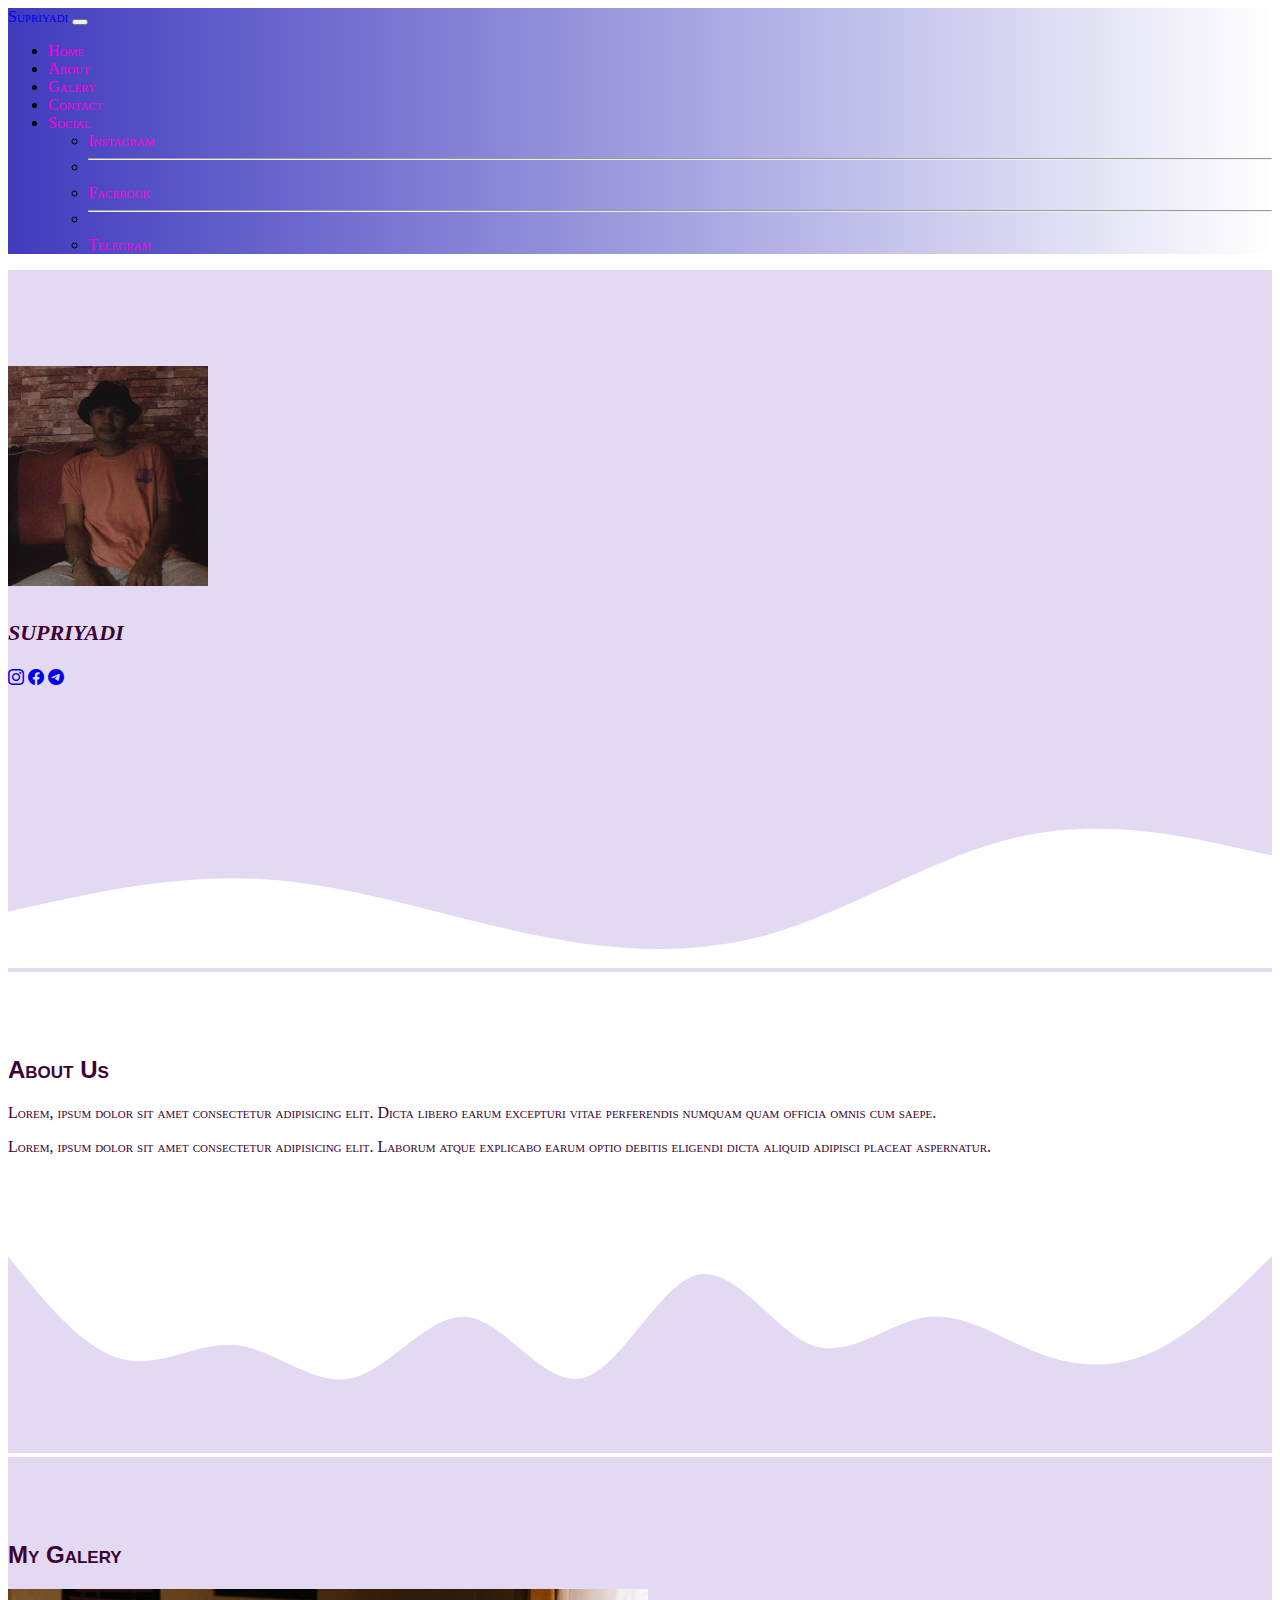
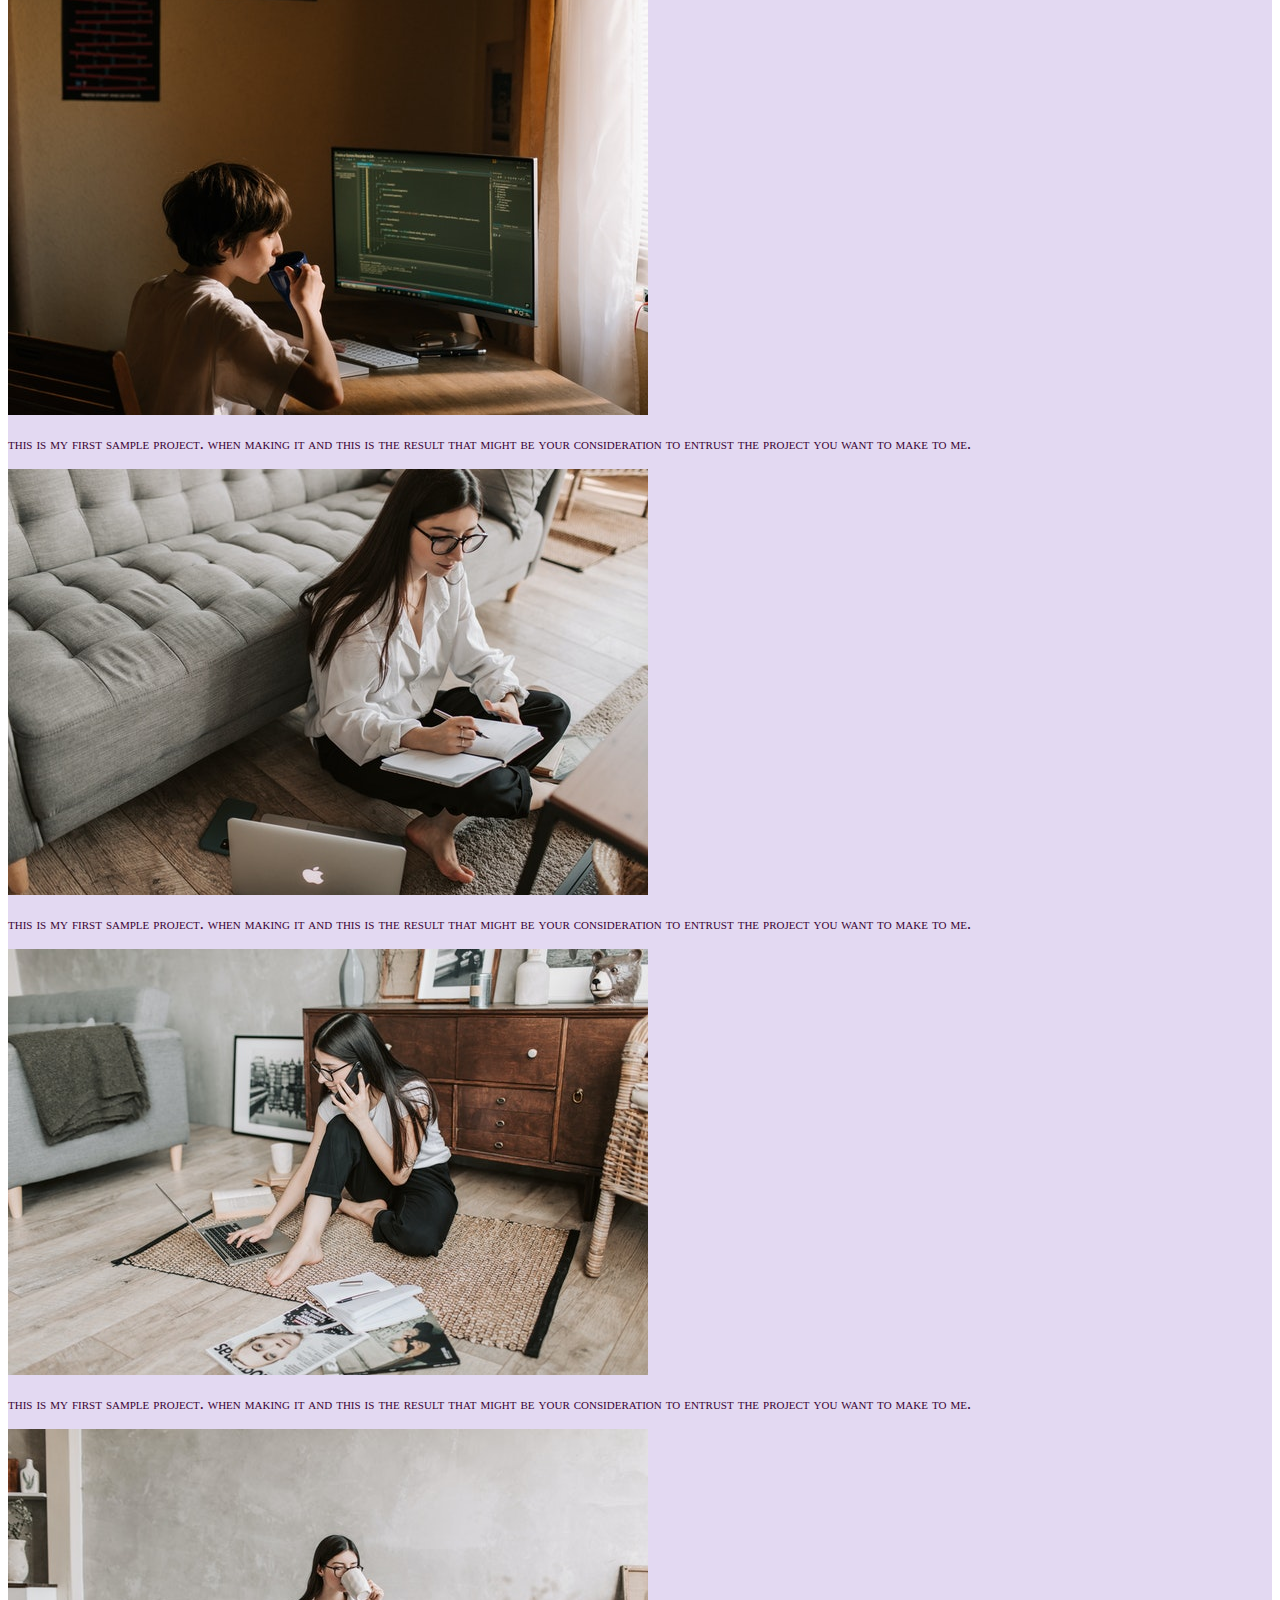
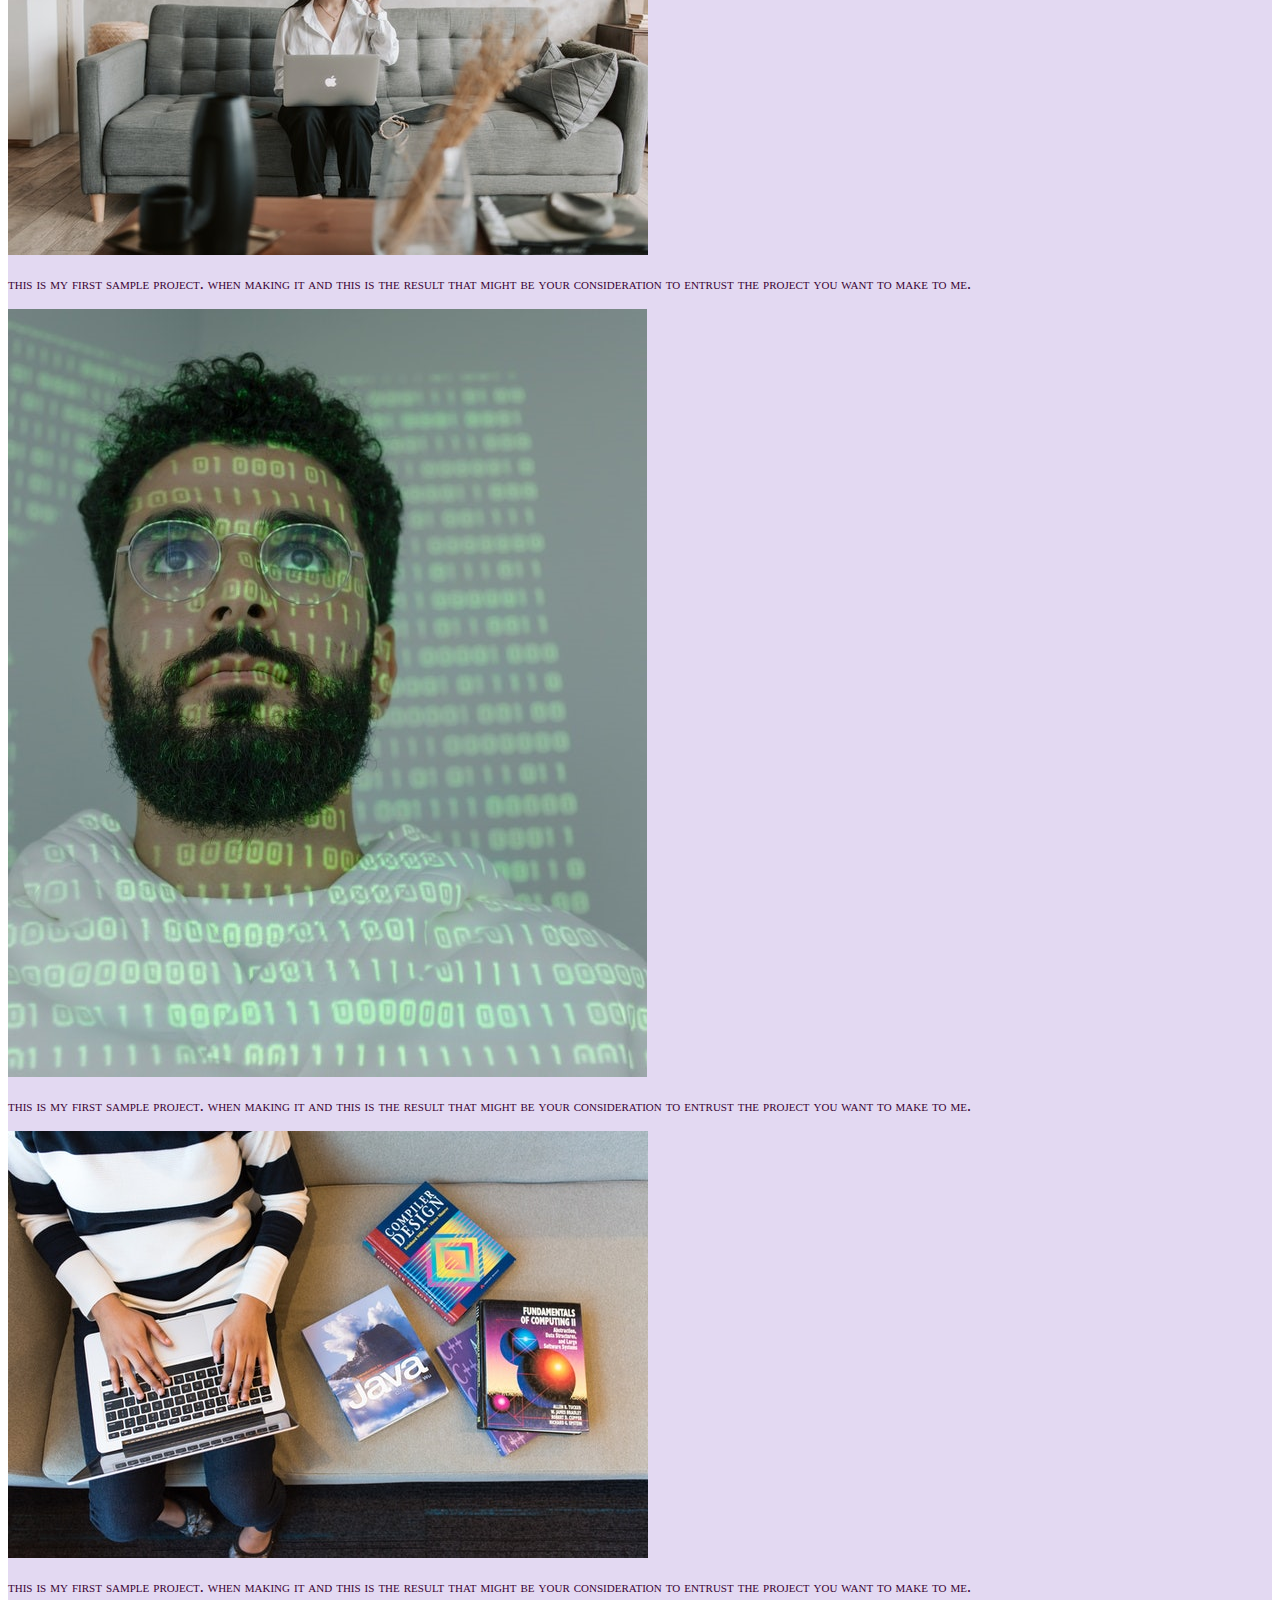
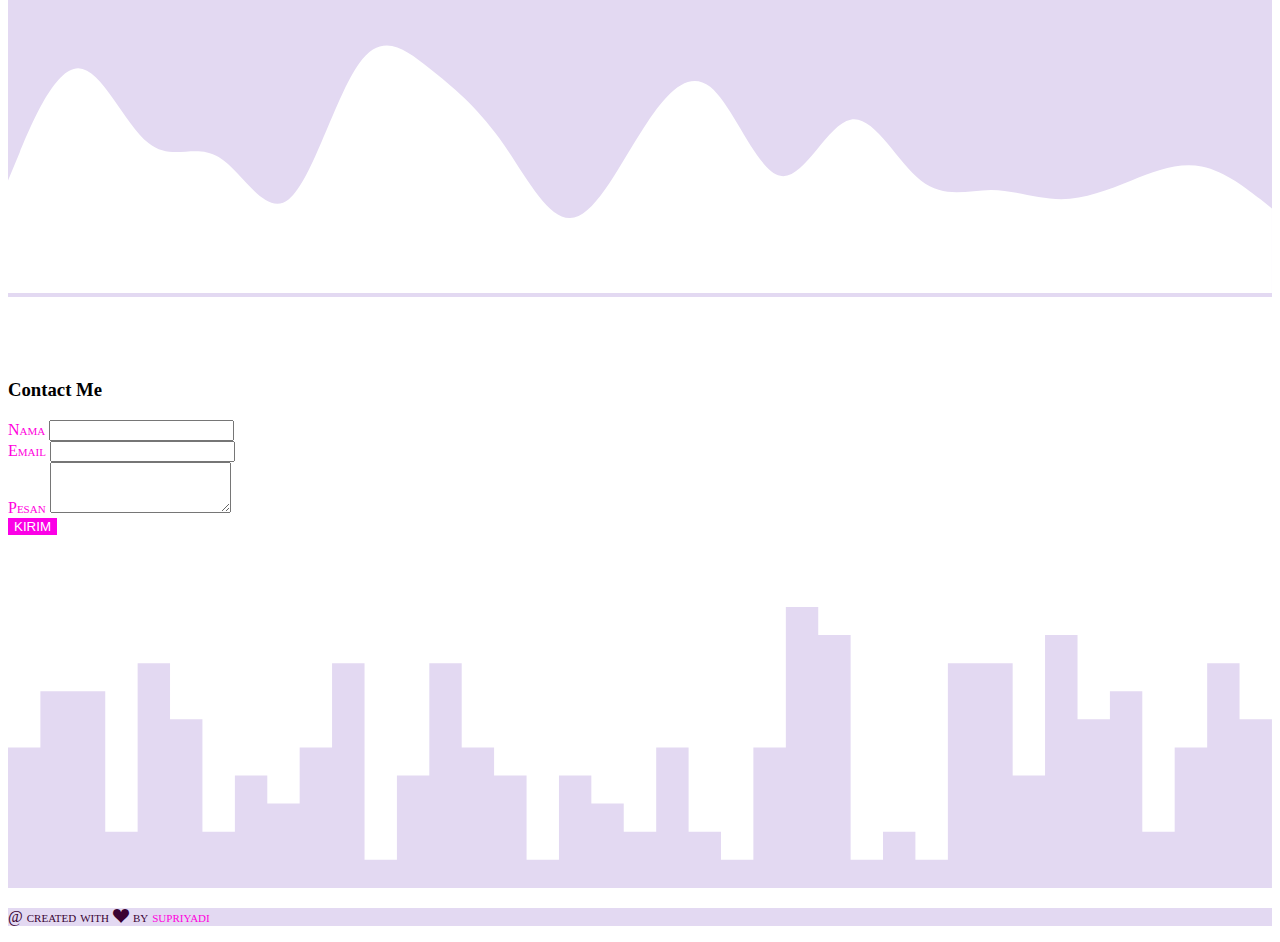
<file: index.html>
<!DOCTYPE html>
<html lang="en">
  <head>
    <!-- Required meta tags -->
    <meta charset="utf-8" />
    <meta name="viewport" content="width=device-width, initial-scale=1" />

    <!-- Bootstrap CSS -->
    <link href="https://cdn.jsdelivr.net/npm/bootstrap@5.0.0-beta3/dist/css/bootstrap.min.css" rel="stylesheet" integrity="sha384-eOJMYsd53ii+scO/bJGFsiCZc+5NDVN2yr8+0RDqr0Ql0h+rP48ckxlpbzKgwra6" crossorigin="anonymous" />
    <link rel="stylesheet" href="https://cdn.jsdelivr.net/npm/bootstrap-icons@1.4.1/font/bootstrap-icons.css">
    <link rel="stylesheet" href="style.css" />
    <title>Galery | Supriyadi!</title>
  </head>
  <body id="home">
    <!--navbar-->
    <nav class="navbar navbar-expand-lg navbar-light shadow fixed-top">
      <div class="container">
        <a class="navbar-brand ms-3" href="#">Supriyadi</a>
        <button class="navbar-toggler" type="button" data-bs-toggle="collapse" data-bs-target="#navbarScroll" aria-controls="navbarScroll" aria-expanded="false" aria-label="Toggle navigation">
          <span class="navbar-toggler-icon"></span>
        </button>
        <div class="collapse navbar-collapse" id="navbarScroll">
          <ul class="navbar-nav ms-auto my-2 my-lg-0 navbar-nav-scroll ms-auto" style="--bs-scroll-height: 100px">
            <li class="nav-item">
              <a class="nav-link active" aria-current="page" href="#home">Home</a>
            </li>
            <li class="nav-item">
              <a class="nav-link" href="#about">About</a>
            </li>
            <li class="nav-item">
              <a class="nav-link" href="#galeri">Galery</a>
            </li>
            <li class="nav-item">
              <a class="nav-link" href="#contact">Contact</a>
            </li>
            <li class="nav-item dropdown">
              <a class="nav-link dropdown-toggle" href="#" id="navbarScrollingDropdown" role="button" data-bs-toggle="dropdown" aria-expanded="false"> Social </a>
              <ul class="dropdown-menu" aria-labelledby="navbarScrollingDropdown">
                <li><a class="dropdown-item" href="https://www.instagram.com/" target="_blank">Instagram</a></li>
                <li><hr class="dropdown-divider" /></li>
                <li><a class="dropdown-item" href="https://www.facebook.com/" target="_blank">Facebook</a></li>
                <li><hr class="dropdown-divider" /></li>
                <li><a class="dropdown-item" href="https://web.telegram.org/#/im?p=@adiajaloh" target="_blank">Telegram</a></li>
              </ul>
            </li>
          </ul>
        </div>
      </div>
    </nav>
    <!--akhir-navbar-->

    <!--jumbotron-->
    <section class="jumbotron jumbotron-fluid text-center">
      <img src="img/adi.jfif" alt="fotoku" width="200" class="rounded-circle img-thumbnail" />
      <h1 class="display-4 fs-3 mt-5 mb-5 text-danger">supriyadi</h1>
        <a href="https://www.instagram.com/_spriiyadi/" target="_blank"><i class="bi bi-instagram m-3"></i></a>
        <a href="https://www.facebook.com/" target="_blank" ><i class="bi bi-facebook m-3"></i></a>
        <a href="https://web.telegram.org/#/im?p=@adiajaloh" target="_blank"><i class="bi bi-telegram m-3"></i></a>
      <svg xmlns="http://www.w3.org/2000/svg" viewBox="0 0 1440 320">
        <path
          fill="#ffffff"
          fill-opacity="1"
          d="M0,256L48,245.3C96,235,192,213,288,218.7C384,224,480,256,576,277.3C672,299,768,309,864,282.7C960,256,1056,192,1152,170.7C1248,149,1344,171,1392,181.3L1440,192L1440,320L1392,320C1344,320,1248,320,1152,320C1056,320,960,320,864,320C768,320,672,320,576,320C480,320,384,320,288,320C192,320,96,320,48,320L0,320Z"
        ></path>
      </svg>
    </section>

    <!-- akhir-jumbotron-->

    <!--content1-->
    <section id="about">
      <div class="container">
        <div class="row text-center mb-5 mt-3">
          <div class="col">
            <h2>About Us</h2>
          </div>
        </div>
        <div class="row justify-content-center text-center fs-5">
          <div class="col-md-4">
            <p>Lorem, ipsum dolor sit amet consectetur adipisicing elit. Dicta libero earum excepturi vitae perferendis numquam quam officia omnis cum saepe.</p>
          </div>
          <div class="col-md-4">
            <p>Lorem, ipsum dolor sit amet consectetur adipisicing elit. Laborum atque explicabo earum optio debitis eligendi dicta aliquid adipisci placeat aspernatur.</p>
          </div>
        </div>
    </section>
    <svg xmlns="http://www.w3.org/2000/svg" viewBox="0 0 1440 320"><path fill="#e3d9f2" fill-opacity="1" d="M0,96L21.8,122.7C43.6,149,87,203,131,213.3C174.5,224,218,192,262,197.3C305.5,203,349,245,393,234.7C436.4,224,480,160,524,165.3C567.3,171,611,245,655,234.7C698.2,224,742,128,785,117.3C829.1,107,873,181,916,197.3C960,213,1004,171,1047,165.3C1090.9,160,1135,192,1178,208C1221.8,224,1265,224,1309,202.7C1352.7,181,1396,139,1418,117.3L1440,96L1440,320L1418.2,320C1396.4,320,1353,320,1309,320C1265.5,320,1222,320,1178,320C1134.5,320,1091,320,1047,320C1003.6,320,960,320,916,320C872.7,320,829,320,785,320C741.8,320,698,320,655,320C610.9,320,567,320,524,320C480,320,436,320,393,320C349.1,320,305,320,262,320C218.2,320,175,320,131,320C87.3,320,44,320,22,320L0,320Z"></path></svg>
    <!--akhir-content1-->


    <!--content2-->
      <section id="galeri">
        <div class="container">
          <div class="row text-center mb-5">
            <div class="col">
              <h2>My Galery</h2>
            </div>
          </div>
          <div class="row">
            <div class="col-md-4 mb-2">
              <div class="card">
                <img src="img/1.jpg" class="card-img-top rounded-circle img-thumbnail" alt="...">
                <div class="card-body">
                  <p class="card-text">
                    this is my first sample project. when making it and this is the result that might be your consideration to entrust the project you want to make to me.</p>
                </div>
              </div>
            </div>
            <div class="col-md-4 mb-2">
              <div class="card">
                <img src="img/2.jpg" class="card-img-top rounded-circle img-thumbnail" alt="...">
                <div class="card-body">
                  <p class="card-text">
                    this is my first sample project. when making it and this is the result that might be your consideration to entrust the project you want to make to me.</p>
                </div>
              </div>
            </div>
            <div class="col-md-4 mb-2">
              <div class="card">
                <img src="img/3.jpg" class="card-img-top rounded-circle img-thumbnail" alt="...">
                <div class="card-body">
                  <p class="card-text">
                    this is my first sample project. when making it and this is the result that might be your consideration to entrust the project you want to make to me.</p>
                </div>
              </div>
            </div>
            <div class="col-md-4 mb-2">
              <div class="card">
                <img src="img/4.jpg" class="card-img-top rounded-circle img-thumbnail" alt="...">
                <div class="card-body">
                  <p class="card-text">
                    this is my first sample project. when making it and this is the result that might be your consideration to entrust the project you want to make to me.</p>
                </div>
              </div>
            </div>
            <div class="col-md-4 mb-2">
              <div class="card">
                <img src="img/5.jpg" class="card-img-top rounded-circle img-thumbnailg" alt="...">
                <div class="card-body">
                  <p class="card-text">
                    this is my first sample project. when making it and this is the result that might be your consideration to entrust the project you want to make to me.</p>
                </div>
              </div>
            </div>
            <div class="col-md-4 mb-2">
              <div class="card">
                <img src="img/6.jpg" class="card-img-top rounded-circle img-thumbnail" alt="...">
                <div class="card-body">
                  <p class="card-text">
                    this is my first sample project. when making it and this is the result that might be your consideration to entrust the project you want to make to me.</p>
                </div>
              </div>
            </div>
          </div>
        </div>
        <svg xmlns="http://www.w3.org/2000/svg" viewBox="0 0 1440 320"><path fill="#ffffff" fill-opacity="1" d="M0,192L13.3,160C26.7,128,53,64,80,64C106.7,64,133,128,160,149.3C186.7,171,213,149,240,165.3C266.7,181,293,235,320,213.3C346.7,192,373,96,400,58.7C426.7,21,453,43,480,64C506.7,85,533,107,560,144C586.7,181,613,235,640,234.7C666.7,235,693,181,720,138.7C746.7,96,773,64,800,85.3C826.7,107,853,181,880,186.7C906.7,192,933,128,960,122.7C986.7,117,1013,171,1040,192C1066.7,213,1093,203,1120,202.7C1146.7,203,1173,213,1200,213.3C1226.7,213,1253,203,1280,192C1306.7,181,1333,171,1360,176C1386.7,181,1413,203,1427,213.3L1440,224L1440,320L1426.7,320C1413.3,320,1387,320,1360,320C1333.3,320,1307,320,1280,320C1253.3,320,1227,320,1200,320C1173.3,320,1147,320,1120,320C1093.3,320,1067,320,1040,320C1013.3,320,987,320,960,320C933.3,320,907,320,880,320C853.3,320,827,320,800,320C773.3,320,747,320,720,320C693.3,320,667,320,640,320C613.3,320,587,320,560,320C533.3,320,507,320,480,320C453.3,320,427,320,400,320C373.3,320,347,320,320,320C293.3,320,267,320,240,320C213.3,320,187,320,160,320C133.3,320,107,320,80,320C53.3,320,27,320,13,320L0,320Z"></path></svg>
      </section>
    <!--content2-->

    <!--contact-->
      <section id="contact">
        <div class="container">
          <div class="row text-center mb-3">
            <div class="col">
              <h3>Contact Me</h3>
            </div>
          </div>
          <div class="row justify-content-center">
            <div class="col-md-5">
              <form>
                <div class="mb-3">
                  <label for="name" class="form-label">Nama</label>
                  <input type="text" class="form-control" id="name" aria-describedby="name">
                </div>
                <div class="mb-3">
                  <label for="email" class="form-label">Email</label>
                  <input type="email" class="form-control" id="email" aria-describedby="email">
                </div>
                <div class="mb-3">
                  <label for="pesan" class="form-label">Pesan</label>
                  <textarea class="form-control" id="pesan" rows="3"></textarea>
                </div>
                <button onclick="alert('pesan anda telah di kirim')" type="submit" class="btn btn-danger">KIRIM</button>
              </form>
            </div>
          </div>
        </div> 
        <br>
        <br>
        <br>
        <br>
        <svg xmlns="http://www.w3.org/2000/svg" viewBox="0 0 1440 320"><path fill="#e3d9f2" fill-opacity="1" d="M0,96L0,160L36.9,160L36.9,96L73.8,96L73.8,96L110.8,96L110.8,256L147.7,256L147.7,64L184.6,64L184.6,128L221.5,128L221.5,256L258.5,256L258.5,192L295.4,192L295.4,224L332.3,224L332.3,160L369.2,160L369.2,64L406.2,64L406.2,288L443.1,288L443.1,192L480,192L480,64L516.9,64L516.9,160L553.8,160L553.8,192L590.8,192L590.8,288L627.7,288L627.7,192L664.6,192L664.6,224L701.5,224L701.5,256L738.5,256L738.5,160L775.4,160L775.4,256L812.3,256L812.3,288L849.2,288L849.2,160L886.2,160L886.2,0L923.1,0L923.1,32L960,32L960,288L996.9,288L996.9,256L1033.8,256L1033.8,288L1070.8,288L1070.8,64L1107.7,64L1107.7,64L1144.6,64L1144.6,192L1181.5,192L1181.5,32L1218.5,32L1218.5,128L1255.4,128L1255.4,96L1292.3,96L1292.3,256L1329.2,256L1329.2,160L1366.2,160L1366.2,64L1403.1,64L1403.1,128L1440,128L1440,320L1403.1,320L1403.1,320L1366.2,320L1366.2,320L1329.2,320L1329.2,320L1292.3,320L1292.3,320L1255.4,320L1255.4,320L1218.5,320L1218.5,320L1181.5,320L1181.5,320L1144.6,320L1144.6,320L1107.7,320L1107.7,320L1070.8,320L1070.8,320L1033.8,320L1033.8,320L996.9,320L996.9,320L960,320L960,320L923.1,320L923.1,320L886.2,320L886.2,320L849.2,320L849.2,320L812.3,320L812.3,320L775.4,320L775.4,320L738.5,320L738.5,320L701.5,320L701.5,320L664.6,320L664.6,320L627.7,320L627.7,320L590.8,320L590.8,320L553.8,320L553.8,320L516.9,320L516.9,320L480,320L480,320L443.1,320L443.1,320L406.2,320L406.2,320L369.2,320L369.2,320L332.3,320L332.3,320L295.4,320L295.4,320L258.5,320L258.5,320L221.5,320L221.5,320L184.6,320L184.6,320L147.7,320L147.7,320L110.8,320L110.8,320L73.8,320L73.8,320L36.9,320L36.9,320L0,320L0,320Z"></path></svg>
      </section>
    <!--akhir-contact-->

    <!--footer-->
      <footer class="text-center p-2 " style="background-color: #e3d9f2; color: rgb(255, 140, 0);">
        <p>@ created with <i class="bi bi-suit-heart-fill text-danger"></i> by <a href="#">supriyadi</a></p>
      </footer>
    <!-- akhir-footer-->
    <script src="https://cdn.jsdelivr.net/npm/bootstrap@5.0.0-beta3/dist/js/bootstrap.bundle.min.js" integrity="sha384-JEW9xMcG8R+pH31jmWH6WWP0WintQrMb4s7ZOdauHnUtxwoG2vI5DkLtS3qm9Ekf" crossorigin="anonymous"></script>
  </body>
</html>
</file>
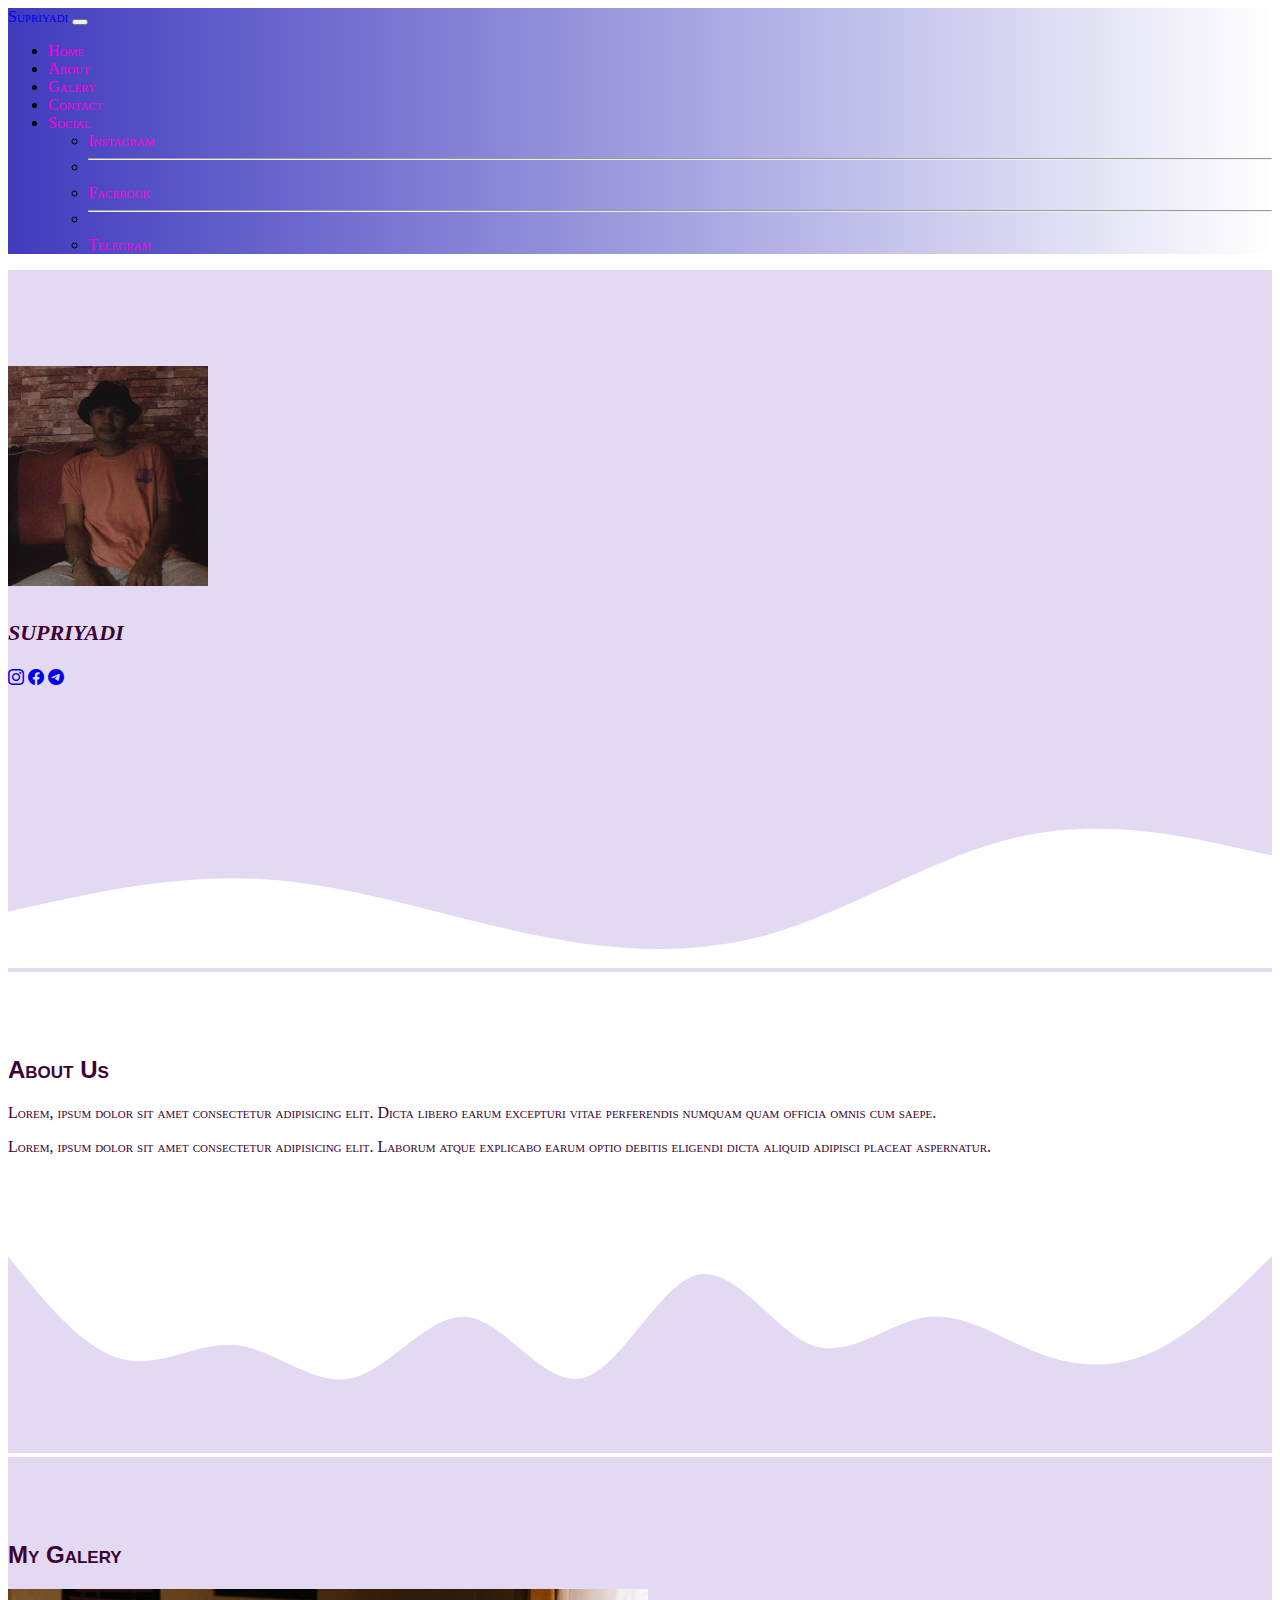
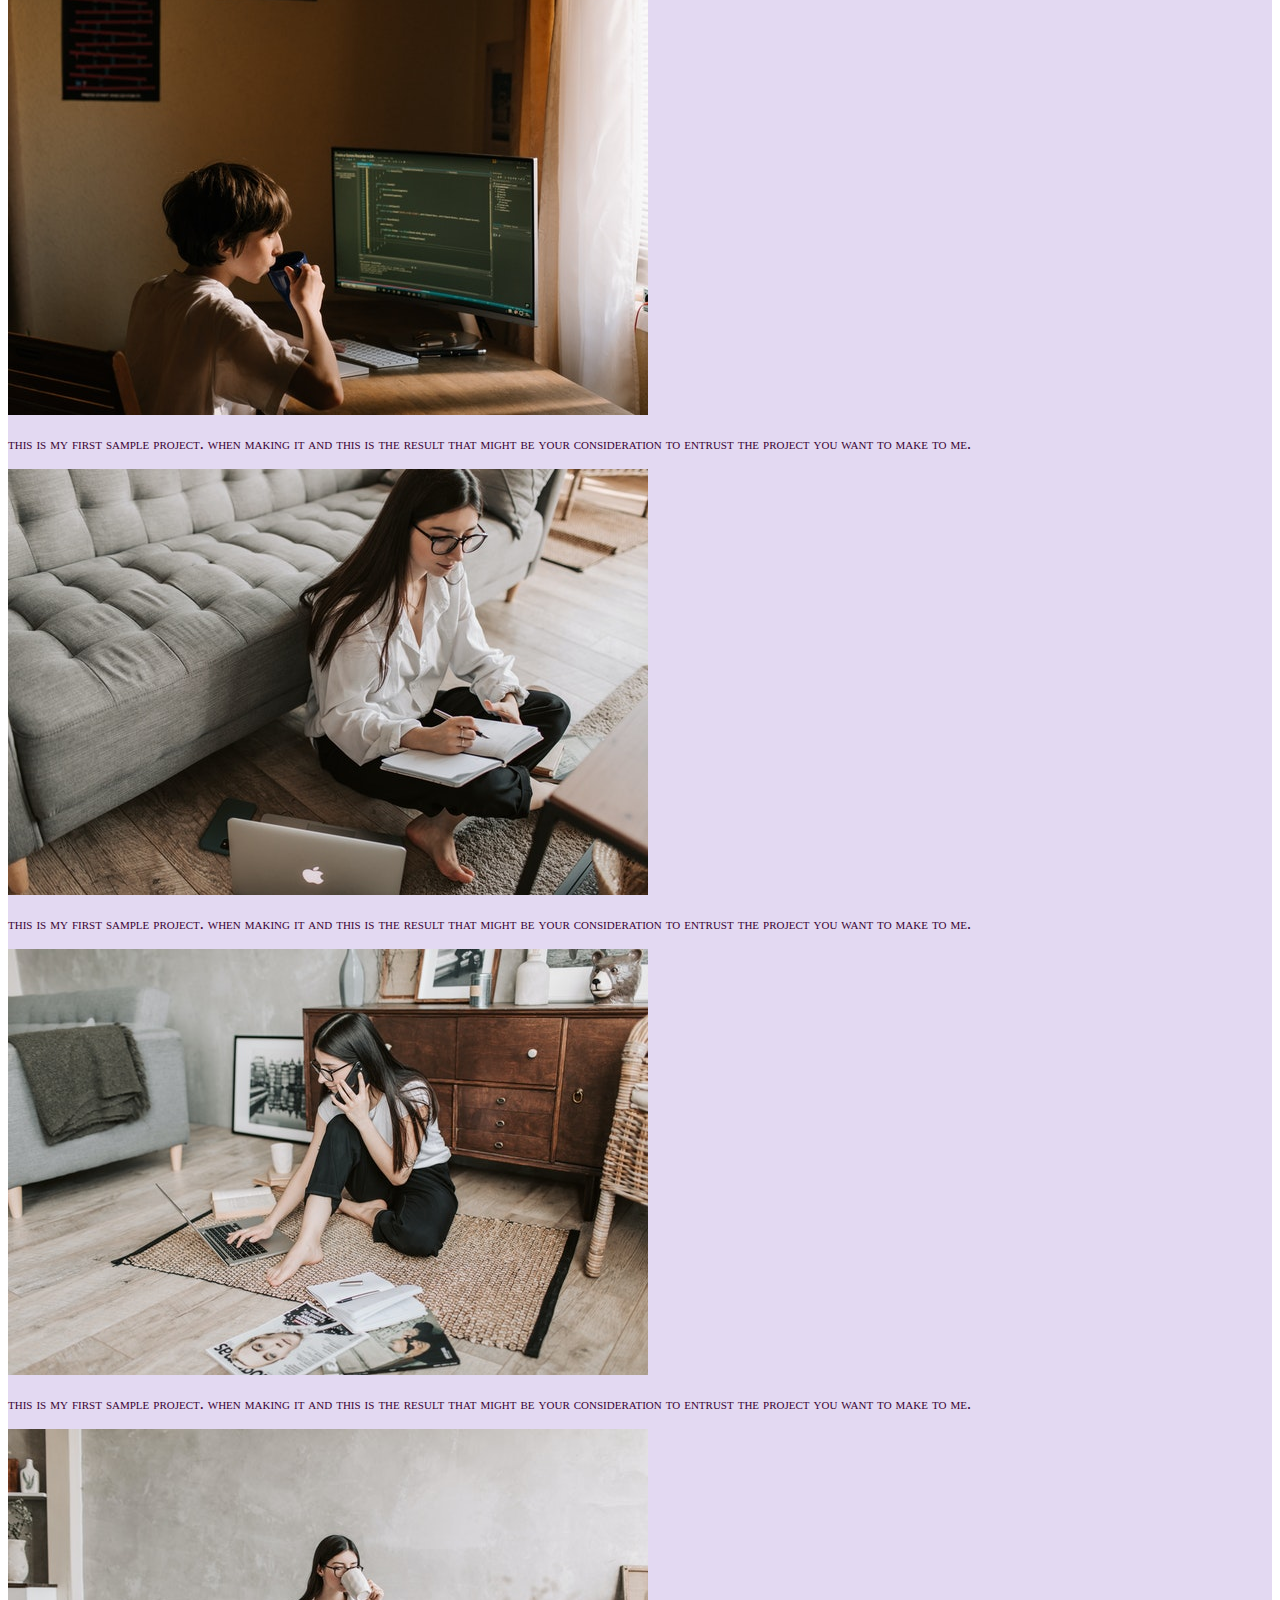
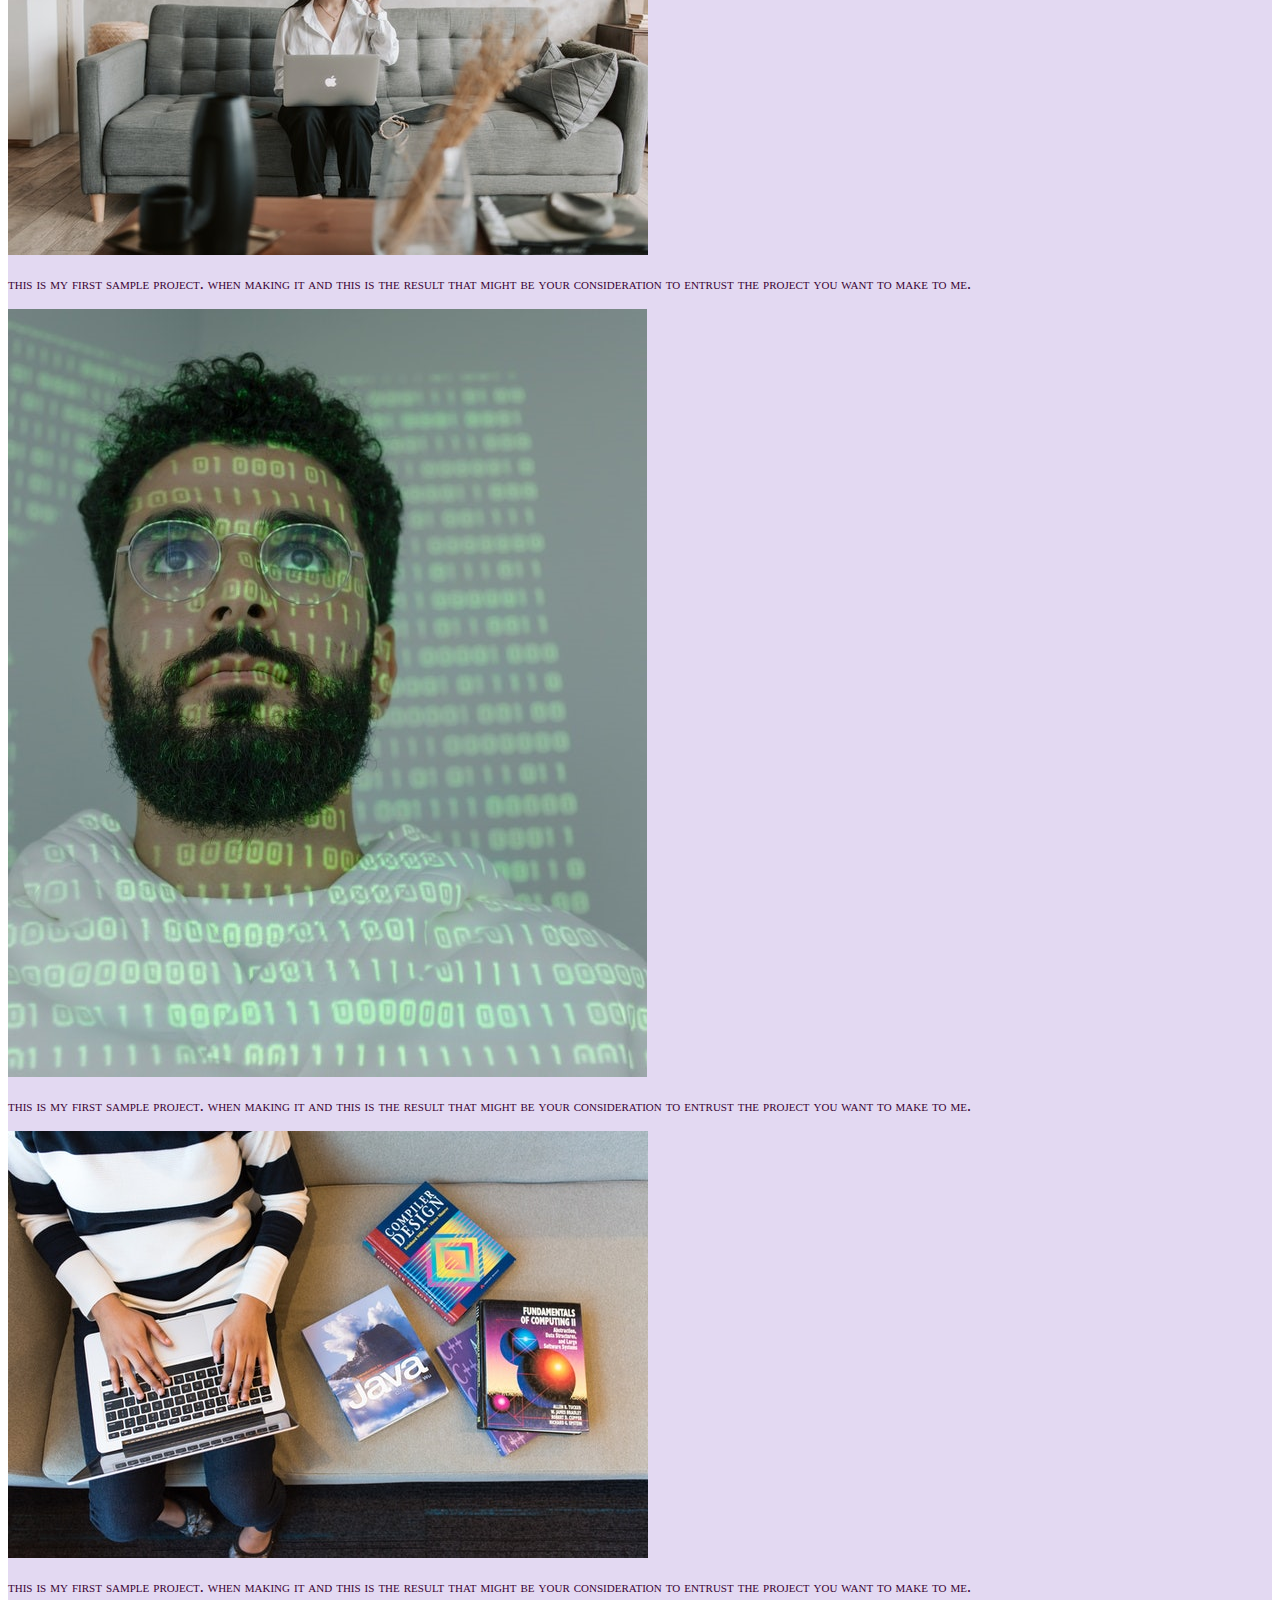
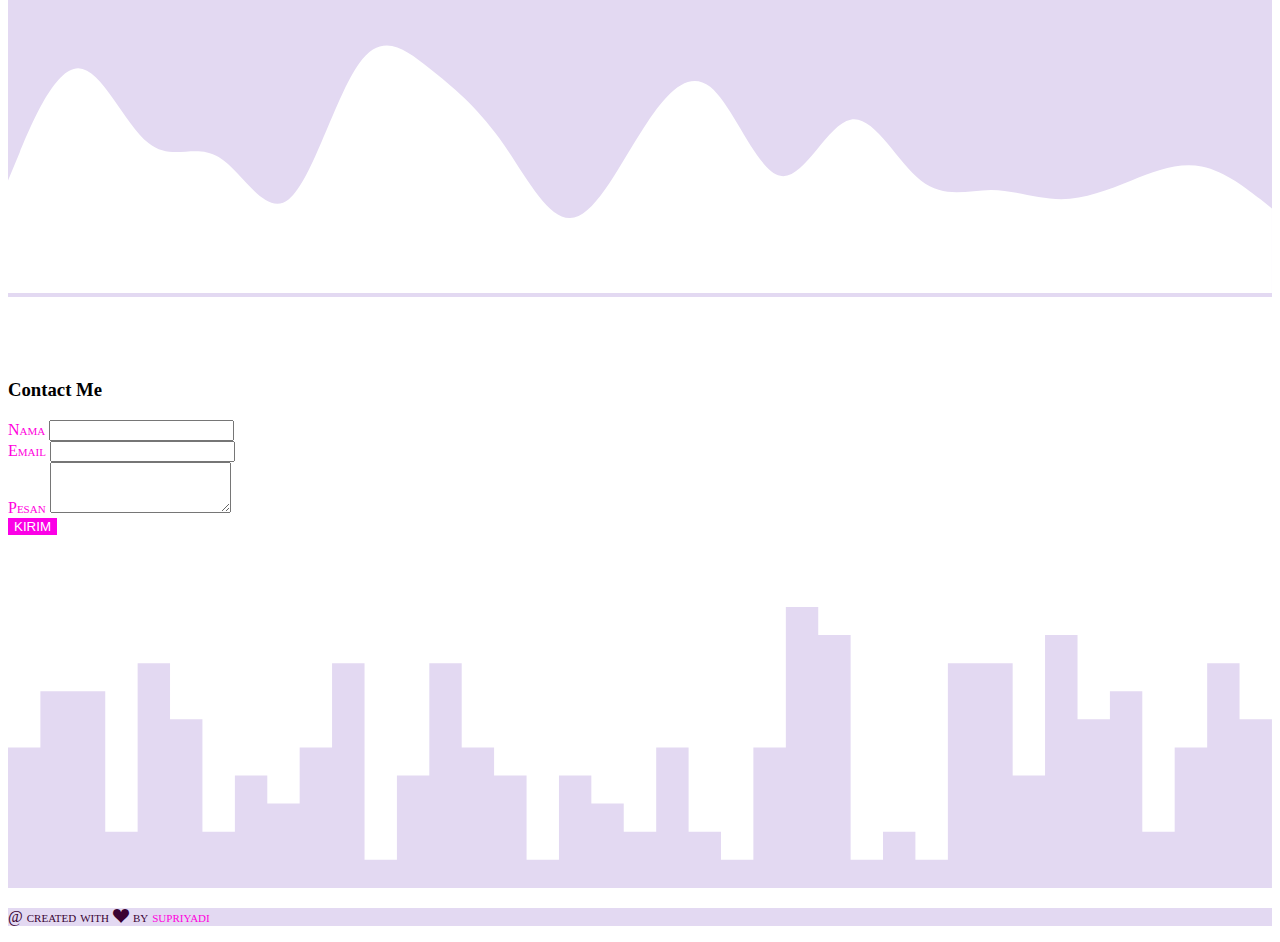
<file: index.html.html>
<!DOCTYPE html>
<html lang="en">
  <head>
    <!-- Required meta tags -->
    <meta charset="utf-8" />
    <meta name="viewport" content="width=device-width, initial-scale=1" />

    <!-- Bootstrap CSS -->
    <link href="https://cdn.jsdelivr.net/npm/bootstrap@5.0.0-beta3/dist/css/bootstrap.min.css" rel="stylesheet" integrity="sha384-eOJMYsd53ii+scO/bJGFsiCZc+5NDVN2yr8+0RDqr0Ql0h+rP48ckxlpbzKgwra6" crossorigin="anonymous" />
    <link rel="stylesheet" href="https://cdn.jsdelivr.net/npm/bootstrap-icons@1.4.1/font/bootstrap-icons.css">
    <link rel="stylesheet" href="style.css" />
    <title>Galery | Supriyadi!</title>
  </head>
  <body id="home">
    <!--navbar-->
    <nav class="navbar navbar-expand-lg navbar-light shadow fixed-top">
      <div class="container">
        <a class="navbar-brand ms-3" href="#">Supriyadi</a>
        <button class="navbar-toggler" type="button" data-bs-toggle="collapse" data-bs-target="#navbarScroll" aria-controls="navbarScroll" aria-expanded="false" aria-label="Toggle navigation">
          <span class="navbar-toggler-icon"></span>
        </button>
        <div class="collapse navbar-collapse" id="navbarScroll">
          <ul class="navbar-nav ms-auto my-2 my-lg-0 navbar-nav-scroll ms-auto" style="--bs-scroll-height: 100px">
            <li class="nav-item">
              <a class="nav-link active" aria-current="page" href="#home">Home</a>
            </li>
            <li class="nav-item">
              <a class="nav-link" href="#about">About</a>
            </li>
            <li class="nav-item">
              <a class="nav-link" href="#galeri">Galery</a>
            </li>
            <li class="nav-item">
              <a class="nav-link" href="#contact">Contact</a>
            </li>
            <li class="nav-item dropdown">
              <a class="nav-link dropdown-toggle" href="#" id="navbarScrollingDropdown" role="button" data-bs-toggle="dropdown" aria-expanded="false"> Social </a>
              <ul class="dropdown-menu" aria-labelledby="navbarScrollingDropdown">
                <li><a class="dropdown-item" href="https://www.instagram.com/" target="_blank">Instagram</a></li>
                <li><hr class="dropdown-divider" /></li>
                <li><a class="dropdown-item" href="https://www.facebook.com/" target="_blank">Facebook</a></li>
                <li><hr class="dropdown-divider" /></li>
                <li><a class="dropdown-item" href="https://web.telegram.org/#/im?p=@adiajaloh" target="_blank">Telegram</a></li>
              </ul>
            </li>
          </ul>
        </div>
      </div>
    </nav>
    <!--akhir-navbar-->

    <!--jumbotron-->
    <section class="jumbotron jumbotron-fluid text-center">
      <img src="img/adi.jfif" alt="fotoku" width="200" class="rounded-circle img-thumbnail" />
      <h1 class="display-4 fs-3 mt-5 mb-5">supriyadi</h1>
        <a href="https://www.instagram.com/_spriiyadi/" target="_blank"><i class="bi bi-instagram m-3"></i></a>
        <a href="https://www.facebook.com/" target="_blank" ><i class="bi bi-facebook m-3"></i></a>
        <a href="https://web.telegram.org/#/im?p=@adiajaloh" target="_blank"><i class="bi bi-telegram m-3"></i></a>
      <svg xmlns="http://www.w3.org/2000/svg" viewBox="0 0 1440 320">
        <path
          fill="#ffffff"
          fill-opacity="1"
          d="M0,256L48,245.3C96,235,192,213,288,218.7C384,224,480,256,576,277.3C672,299,768,309,864,282.7C960,256,1056,192,1152,170.7C1248,149,1344,171,1392,181.3L1440,192L1440,320L1392,320C1344,320,1248,320,1152,320C1056,320,960,320,864,320C768,320,672,320,576,320C480,320,384,320,288,320C192,320,96,320,48,320L0,320Z"
        ></path>
      </svg>
    </section>

    <!-- akhir-jumbotron-->

    <!--content1-->
    <section id="about">
      <div class="container">
        <div class="row text-center mb-5 mt-3">
          <div class="col">
            <h2>About Us</h2>
          </div>
        </div>
        <div class="row justify-content-center text-center fs-5">
          <div class="col-md-4">
            <p>Lorem, ipsum dolor sit amet consectetur adipisicing elit. Dicta libero earum excepturi vitae perferendis numquam quam officia omnis cum saepe.</p>
          </div>
          <div class="col-md-4">
            <p>Lorem, ipsum dolor sit amet consectetur adipisicing elit. Laborum atque explicabo earum optio debitis eligendi dicta aliquid adipisci placeat aspernatur.</p>
          </div>
        </div>
    </section>
    <svg xmlns="http://www.w3.org/2000/svg" viewBox="0 0 1440 320"><path fill="#e3d9f2" fill-opacity="1" d="M0,96L21.8,122.7C43.6,149,87,203,131,213.3C174.5,224,218,192,262,197.3C305.5,203,349,245,393,234.7C436.4,224,480,160,524,165.3C567.3,171,611,245,655,234.7C698.2,224,742,128,785,117.3C829.1,107,873,181,916,197.3C960,213,1004,171,1047,165.3C1090.9,160,1135,192,1178,208C1221.8,224,1265,224,1309,202.7C1352.7,181,1396,139,1418,117.3L1440,96L1440,320L1418.2,320C1396.4,320,1353,320,1309,320C1265.5,320,1222,320,1178,320C1134.5,320,1091,320,1047,320C1003.6,320,960,320,916,320C872.7,320,829,320,785,320C741.8,320,698,320,655,320C610.9,320,567,320,524,320C480,320,436,320,393,320C349.1,320,305,320,262,320C218.2,320,175,320,131,320C87.3,320,44,320,22,320L0,320Z"></path></svg>
    <!--akhir-content1-->


    <!--content2-->
      <section id="galeri">
        <div class="container">
          <div class="row text-center mb-5">
            <div class="col">
              <h2>My Galery</h2>
            </div>
          </div>
          <div class="row">
            <div class="col-md-4 mb-2">
              <div class="card">
                <img src="img/1.jpg" class="card-img-top rounded-circle img-thumbnail" alt="...">
                <div class="card-body">
                  <p class="card-text">
                    this is my first sample project. when making it and this is the result that might be your consideration to entrust the project you want to make to me.</p>
                </div>
              </div>
            </div>
            <div class="col-md-4 mb-2">
              <div class="card">
                <img src="img/2.jpg" class="card-img-top rounded-circle img-thumbnail" alt="...">
                <div class="card-body">
                  <p class="card-text">
                    this is my first sample project. when making it and this is the result that might be your consideration to entrust the project you want to make to me.</p>
                </div>
              </div>
            </div>
            <div class="col-md-4 mb-2">
              <div class="card">
                <img src="img/3.jpg" class="card-img-top rounded-circle img-thumbnail" alt="...">
                <div class="card-body">
                  <p class="card-text">
                    this is my first sample project. when making it and this is the result that might be your consideration to entrust the project you want to make to me.</p>
                </div>
              </div>
            </div>
            <div class="col-md-4 mb-2">
              <div class="card">
                <img src="img/4.jpg" class="card-img-top rounded-circle img-thumbnail" alt="...">
                <div class="card-body">
                  <p class="card-text">
                    this is my first sample project. when making it and this is the result that might be your consideration to entrust the project you want to make to me.</p>
                </div>
              </div>
            </div>
            <div class="col-md-4 mb-2">
              <div class="card">
                <img src="img/5.jpg" class="card-img-top rounded-circle img-thumbnail" alt="...">
                <div class="card-body">
                  <p class="card-text">
                    this is my first sample project. when making it and this is the result that might be your consideration to entrust the project you want to make to me.</p>
                </div>
              </div>
            </div>
            <div class="col-md-4 mb-2">
              <div class="card">
                <img src="img/6.jpg" class="card-img-top rounded-circle img-thumbnail" alt="...">
                <div class="card-body">
                  <p class="card-text">
                    this is my first sample project. when making it and this is the result that might be your consideration to entrust the project you want to make to me.</p>
                </div>
              </div>
            </div>
          </div>
        </div>
        <svg xmlns="http://www.w3.org/2000/svg" viewBox="0 0 1440 320"><path fill="#ffffff" fill-opacity="1" d="M0,192L13.3,160C26.7,128,53,64,80,64C106.7,64,133,128,160,149.3C186.7,171,213,149,240,165.3C266.7,181,293,235,320,213.3C346.7,192,373,96,400,58.7C426.7,21,453,43,480,64C506.7,85,533,107,560,144C586.7,181,613,235,640,234.7C666.7,235,693,181,720,138.7C746.7,96,773,64,800,85.3C826.7,107,853,181,880,186.7C906.7,192,933,128,960,122.7C986.7,117,1013,171,1040,192C1066.7,213,1093,203,1120,202.7C1146.7,203,1173,213,1200,213.3C1226.7,213,1253,203,1280,192C1306.7,181,1333,171,1360,176C1386.7,181,1413,203,1427,213.3L1440,224L1440,320L1426.7,320C1413.3,320,1387,320,1360,320C1333.3,320,1307,320,1280,320C1253.3,320,1227,320,1200,320C1173.3,320,1147,320,1120,320C1093.3,320,1067,320,1040,320C1013.3,320,987,320,960,320C933.3,320,907,320,880,320C853.3,320,827,320,800,320C773.3,320,747,320,720,320C693.3,320,667,320,640,320C613.3,320,587,320,560,320C533.3,320,507,320,480,320C453.3,320,427,320,400,320C373.3,320,347,320,320,320C293.3,320,267,320,240,320C213.3,320,187,320,160,320C133.3,320,107,320,80,320C53.3,320,27,320,13,320L0,320Z"></path></svg>
      </section>
    <!--content2-->

    <!--contact-->
      <section id="contact">
        <div class="container">
          <div class="row text-center mb-3">
            <div class="col">
              <h3>Contact Me</h3>
            </div>
          </div>
          <div class="row justify-content-center">
            <div class="col-md-5">
              <form>
                <div class="mb-3">
                  <label for="name" class="form-label">Nama</label>
                  <input type="text" class="form-control" id="name" aria-describedby="name">
                </div>
                <div class="mb-3">
                  <label for="email" class="form-label">Email</label>
                  <input type="email" class="form-control" id="email" aria-describedby="email">
                </div>
                <div class="mb-3">
                  <label for="pesan" class="form-label">Pesan</label>
                  <textarea class="form-control" id="pesan" rows="3"></textarea>
                </div>
                <button type="submit" class="btn btn-danger">KIRIM</button>
              </form>
            </div>
          </div>
        </div> 
        <br>
        <br>
        <br>
        <br>
        <svg xmlns="http://www.w3.org/2000/svg" viewBox="0 0 1440 320"><path fill="#e3d9f2" fill-opacity="1" d="M0,96L0,160L36.9,160L36.9,96L73.8,96L73.8,96L110.8,96L110.8,256L147.7,256L147.7,64L184.6,64L184.6,128L221.5,128L221.5,256L258.5,256L258.5,192L295.4,192L295.4,224L332.3,224L332.3,160L369.2,160L369.2,64L406.2,64L406.2,288L443.1,288L443.1,192L480,192L480,64L516.9,64L516.9,160L553.8,160L553.8,192L590.8,192L590.8,288L627.7,288L627.7,192L664.6,192L664.6,224L701.5,224L701.5,256L738.5,256L738.5,160L775.4,160L775.4,256L812.3,256L812.3,288L849.2,288L849.2,160L886.2,160L886.2,0L923.1,0L923.1,32L960,32L960,288L996.9,288L996.9,256L1033.8,256L1033.8,288L1070.8,288L1070.8,64L1107.7,64L1107.7,64L1144.6,64L1144.6,192L1181.5,192L1181.5,32L1218.5,32L1218.5,128L1255.4,128L1255.4,96L1292.3,96L1292.3,256L1329.2,256L1329.2,160L1366.2,160L1366.2,64L1403.1,64L1403.1,128L1440,128L1440,320L1403.1,320L1403.1,320L1366.2,320L1366.2,320L1329.2,320L1329.2,320L1292.3,320L1292.3,320L1255.4,320L1255.4,320L1218.5,320L1218.5,320L1181.5,320L1181.5,320L1144.6,320L1144.6,320L1107.7,320L1107.7,320L1070.8,320L1070.8,320L1033.8,320L1033.8,320L996.9,320L996.9,320L960,320L960,320L923.1,320L923.1,320L886.2,320L886.2,320L849.2,320L849.2,320L812.3,320L812.3,320L775.4,320L775.4,320L738.5,320L738.5,320L701.5,320L701.5,320L664.6,320L664.6,320L627.7,320L627.7,320L590.8,320L590.8,320L553.8,320L553.8,320L516.9,320L516.9,320L480,320L480,320L443.1,320L443.1,320L406.2,320L406.2,320L369.2,320L369.2,320L332.3,320L332.3,320L295.4,320L295.4,320L258.5,320L258.5,320L221.5,320L221.5,320L184.6,320L184.6,320L147.7,320L147.7,320L110.8,320L110.8,320L73.8,320L73.8,320L36.9,320L36.9,320L0,320L0,320Z"></path></svg>
      </section>
    <!--akhir-contact-->

    <!--footer-->
      <footer class="text-center p-2 " style="background-color: #e3d9f2; color: rgb(255, 140, 0);">
        <p>@ created with <i class="bi bi-suit-heart-fill text-danger"></i> by <a href="#">supriyadi</a></p>
      </footer>
    <!-- akhir-footer-->
    <script src="https://cdn.jsdelivr.net/npm/bootstrap@5.0.0-beta3/dist/js/bootstrap.bundle.min.js" integrity="sha384-JEW9xMcG8R+pH31jmWH6WWP0WintQrMb4s7ZOdauHnUtxwoG2vI5DkLtS3qm9Ekf" crossorigin="anonymous"></script>
  </body>
</html>
</file>
<file: style.css>
.navbar {
  background-image: linear-gradient(to left, rgba(0, 0, 0, 0), #403bbe);
}

.jumbotron {
  padding-top: 6rem;
  background-color: #e3d9f2;
}
#galeri {
  background-color: #e3d9f2;
}
.btn {
  color: rgb(255, 255, 255);
  background-color: #fb00e6;
  border: none;
}
.btn:hover {
  background-color: #55374d;
  color: rgb(223, 176, 215);
}
a {
  text-decoration: none;
  font-variant: small-caps;
}
.nav-item a {
  color: rgb(255, 0, 221);
}
section {
  padding-top: 4rem;
}
form {
  font-variant: small-caps;
  color: rgb(255, 0, 221);
}
h1 {
  font-variant: small-caps;
  font-weight: bold;
  font-style: oblique;
  font-family: Cambria, Cochin, Georgia, Times, 'Times New Roman', serif;
  color: rgb(58, 3, 50);
}
h2 {
  color: rgb(58, 3, 50);
  font-variant: small-caps;
  font-family: 'Trebuchet MS', 'Lucida Sans Unicode', 'Lucida Grande', 'Lucida Sans', Arial, sans-serif;
}
p {
  font-variant: small-caps;
  font-family: cursive;
  color: rgb(58, 3, 50);
}
footer a {
  color: rgb(255, 0, 221);
}
</file>
